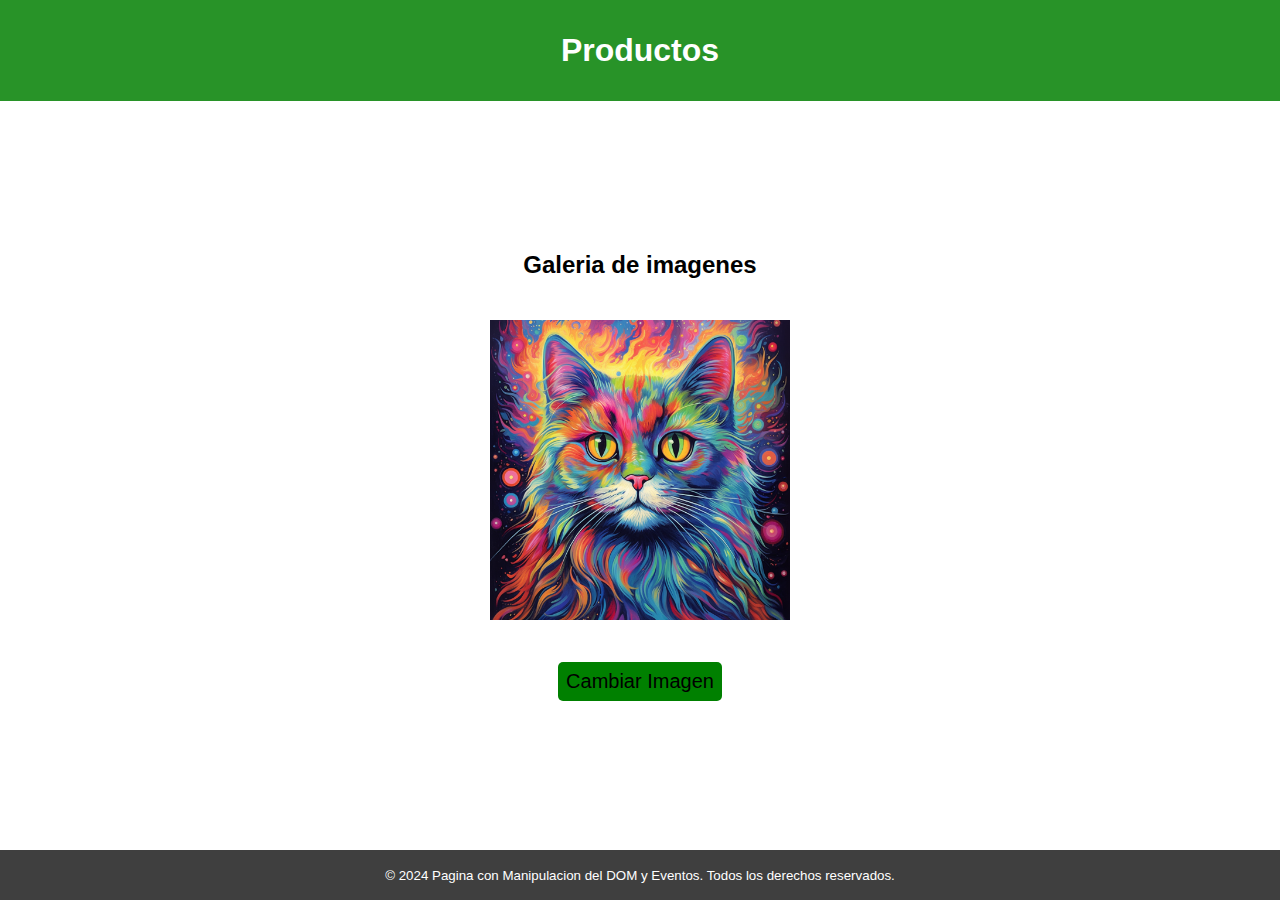
<file: productos.html>
<!DOCTYPE html>
<html lang="en">
<head>
    <meta charset="UTF-8">
    <meta name="viewport" content="width=device-width, initial-scale=1.0">
    <link rel="stylesheet" href="pro_styles.css">
    <title>Pagina de Manipulacion del DOM</title>
</head>
<body>
    <header>
        <h1>Productos</h1>
    </header>
    <main>
        <div>
            <h2>Galeria de imagenes</h2>
            <img id="imagen" src="Imagenes/cat_Charlie.png" alt="gato 1">
            <button onclick="testImg()">Cambiar Imagen</button>
        </div>
    </main>
    <footer>
        <small>&copy; 2024 Pagina con Manipulacion del DOM y Eventos. Todos los derechos reservados.</small>
    </footer>

    <script src="pro_script.js"></script>
</body>
</html>
</file>
<file: pro_styles.css>
* {
    margin: 0;
    padding: 0;
    font-family: Arial, Helvetica, sans-serif;
}

body {
    height: 100vh;
    display: grid;
    grid-template-rows: auto 1fr auto;
}

header {
    background-color: rgb(40, 147, 40);
    color: white;
    padding: 2rem;
    text-align: center;
}

main {
    display: flex;
    justify-content: center;
    align-items: center;
}

div {
    height: 450px;
    width: 450px;
    display: flex;
    flex-direction: column;
    align-items: center;
    justify-content: space-between;
}

img {
    height: 300px;
    width: 300px;
}

button {
    font-size: 20px;
    border-style: none;
    cursor: pointer;
    background-color: green;
    padding: .5rem;
    border-radius: 5px;
    transition: ease-in-out .3s;
}

button:hover {
    transform: scale(1.2);
}

button:active {
    transform: scale(1);
}

footer {
    background-color: rgb(63, 63, 63);
    color: white;
    padding: 1rem;
    text-align: center;
}
</file>
